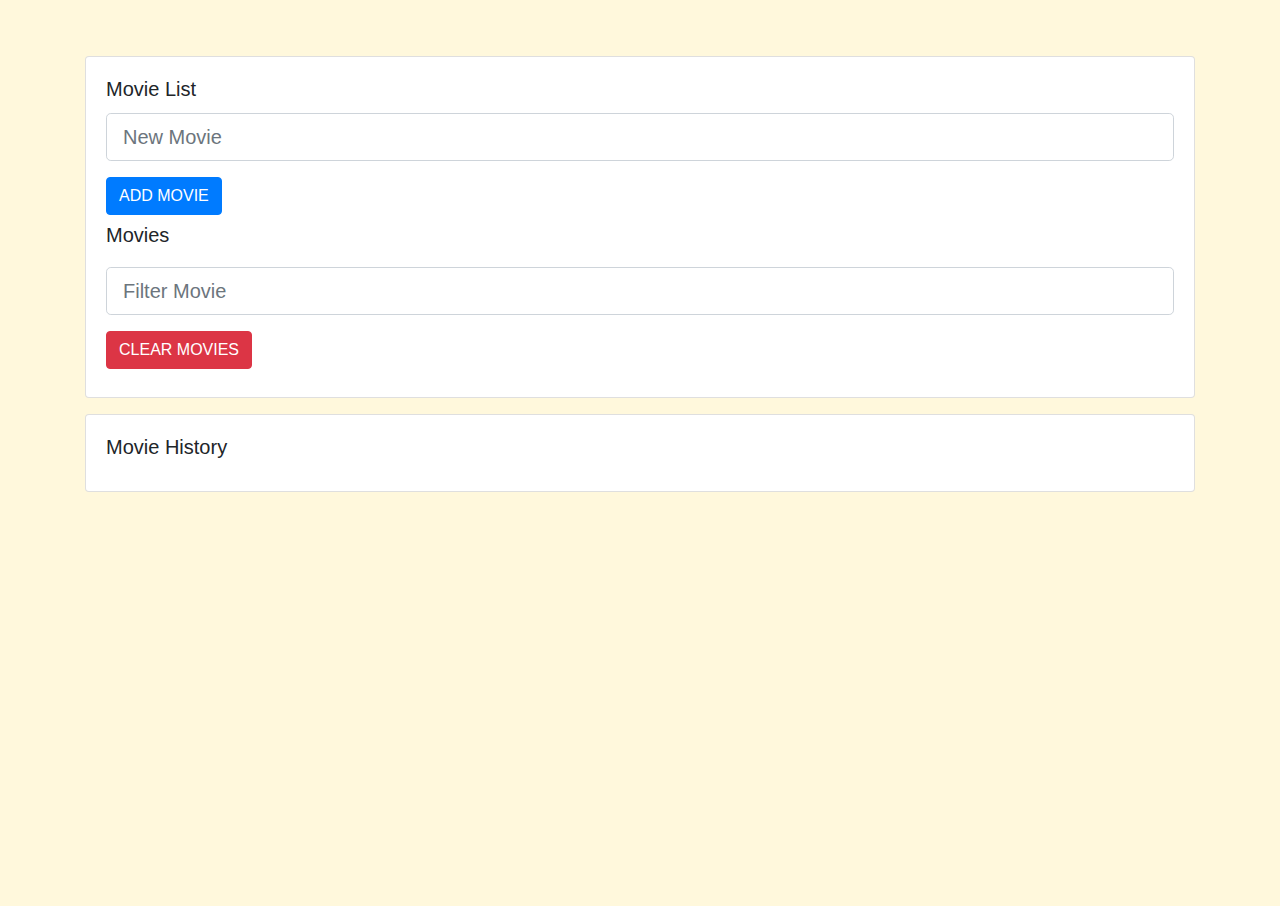
<file: index.html>
<!DOCTYPE html>
<html lang="en">
  <head>
    <meta charset="UTF-8" />
    <meta name="viewport" content="width=device-width, initial-scale=1.0" />
    <meta http-equiv="X-UA-Compatible" content="ie=edge" />
    <link
      rel="stylesheet"
      href="https://stackpath.bootstrapcdn.com/bootstrap/4.3.1/css/bootstrap.min.css"
      integrity="sha384-ggOyR0iXCbMQv3Xipma34MD+dH/1fQ784/j6cY/iJTQUOhcWr7x9JvoRxT2MZw1T"
      crossorigin="anonymous"
    />
    <link
      rel="stylesheet"
      href="https://use.fontawesome.com/releases/v5.8.2/css/all.css"
      integrity="sha384-oS3vJWv+0UjzBfQzYUhtDYW+Pj2yciDJxpsK1OYPAYjqT085Qq/1cq5FLXAZQ7Ay"
      crossorigin="anonymous"
    />
    <link rel="stylesheet" href="style.css" />
    <title>Favorite Movies</title>
  </head>
  <body>
    <div class="container my-5">
      <div class="row">
        <div class="col-sm-12">
          <div class="card my-2">
            <div class="card-body">
              <h5 class="card-title">Movie List</h5>
              <input
                class="form-control form-control-lg my-2"
                type="text"
                placeholder="New Movie"
              />
              <button
                type="button"
                class="btn btn-primary  my-2"
                onclick="addMovie()"
              >
                ADD MOVIE
              </button>
              <h5 class="card-title">Movies</h5>
              <ul class="list-group"></ul>
              <input
                class="form-control form-control-lg my-2"
                id="filter"
                type="text"
                placeholder="Filter Movie"
              />
              <button
                type="button"
                id="clearMovieButton"
                class="btn btn-danger btn-md my-2"
                onclick="clearMovies()"
              >
                CLEAR MOVIES
              </button>
            </div>
          </div>
        </div>
      </div>
      <!-- MOVIE HISTORY GOES BELOW THIS LINE -->
      <div class="row">
        <div class="col-sm-12">
          <div class="card my-2">
            <div class="card-body" id= "movieHistoryCard" oninput= "addTable">
              <h5 class="card-title">Movie History</h5>
              <!-- Your Table Should End Up Inside Here -->

            </div>
          </div>
        </div>
      </div>
    </div>
    <script
      src="https://code.jquery.com/jquery-3.3.1.slim.min.js"
      integrity="sha384-q8i/X+965DzO0rT7abK41JStQIAqVgRVzpbzo5smXKp4YfRvH+8abtTE1Pi6jizo"
      crossorigin="anonymous"
    ></script>
    <script
      src="https://cdnjs.cloudflare.com/ajax/libs/popper.js/1.14.7/umd/popper.min.js"
      integrity="sha384-UO2eT0CpHqdSJQ6hJty5KVphtPhzWj9WO1clHTMGa3JDZwrnQq4sF86dIHNDz0W1"
      crossorigin="anonymous"
    ></script>
    <script
      src="https://stackpath.bootstrapcdn.com/bootstrap/4.3.1/js/bootstrap.min.js"
      integrity="sha384-JjSmVgyd0p3pXB1rRibZUAYoIIy6OrQ6VrjIEaFf/nJGzIxFDsf4x0xIM+B07jRM"
      crossorigin="anonymous"
    ></script>
    <script src="app.js"></script>
  </body>
</html>
</file>
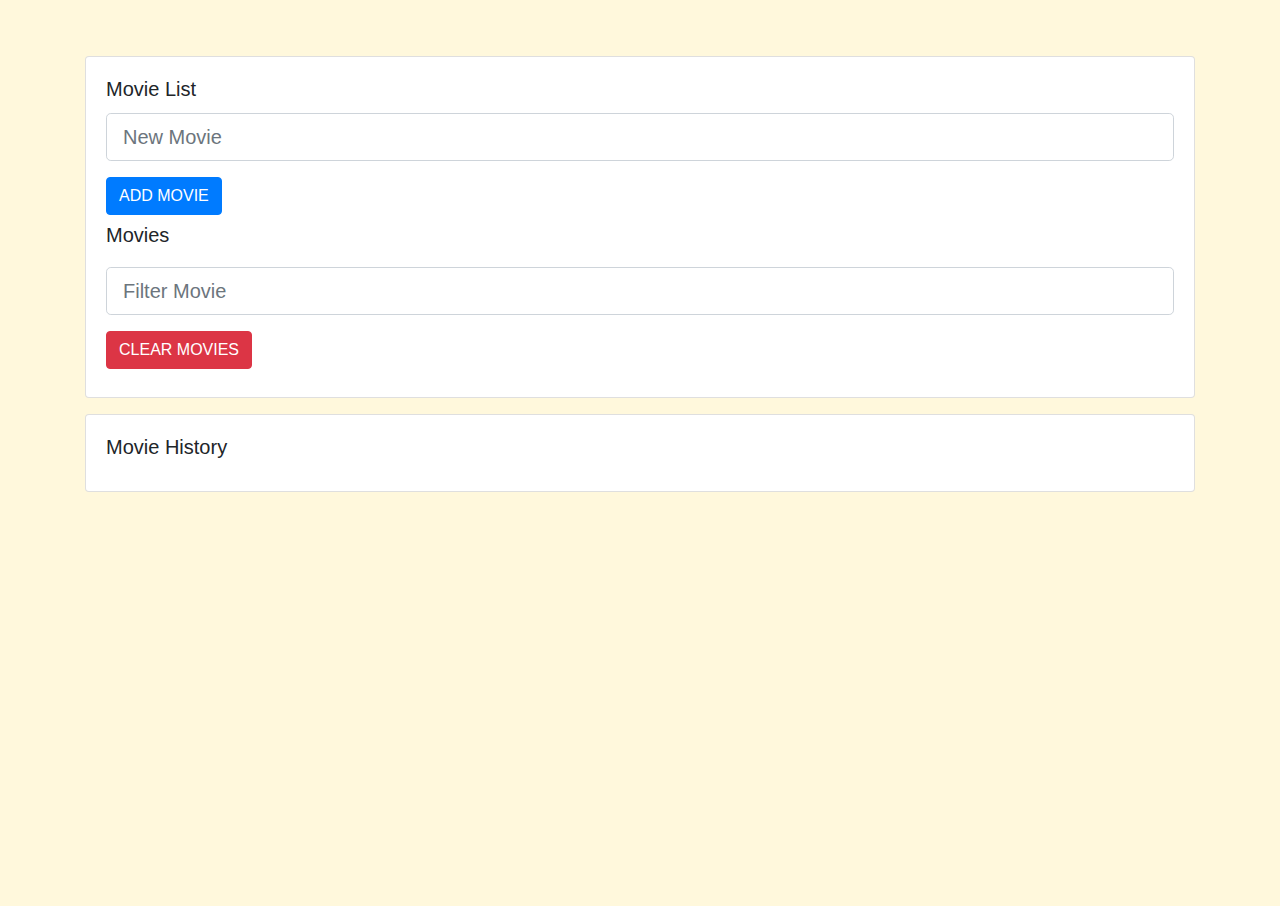
<file: index(1).html>
<!DOCTYPE html>
<html lang="en">
  <head>
    <meta charset="UTF-8" />
    <meta name="viewport" content="width=device-width, initial-scale=1.0" />
    <meta http-equiv="X-UA-Compatible" content="ie=edge" />
    <link
      rel="stylesheet"
      href="https://stackpath.bootstrapcdn.com/bootstrap/4.3.1/css/bootstrap.min.css"
      integrity="sha384-ggOyR0iXCbMQv3Xipma34MD+dH/1fQ784/j6cY/iJTQUOhcWr7x9JvoRxT2MZw1T"
      crossorigin="anonymous"
    />
    <link
      rel="stylesheet"
      href="https://use.fontawesome.com/releases/v5.8.2/css/all.css"
      integrity="sha384-oS3vJWv+0UjzBfQzYUhtDYW+Pj2yciDJxpsK1OYPAYjqT085Qq/1cq5FLXAZQ7Ay"
      crossorigin="anonymous"
    />
    <link rel="stylesheet" href="style(1).css" />
    <title>Favorite Movies</title>
  </head>
  <body>
    <div class="container my-5">
      <div class="row">
        <div class="col-sm-12">
          <div class="card my-2">
            <div class="card-body">
              <h5 class="card-title">Movie List</h5>
              <input
                class="form-control form-control-lg my-2"
                type="text"
                placeholder="New Movie"
              />
              <button
                type="button"
                class="btn btn-primary  my-2"
                onclick="addMovie()"
              >
                ADD MOVIE
              </button>
              <h5 class="card-title">Movies</h5>
              <ul class="list-group"></ul>
              <input
                class="form-control form-control-lg my-2"
                id="filter"
                type="text"
                placeholder="Filter Movie"
              />
              <button
                type="button"
                id="clearMovieButton"
                class="btn btn-danger btn-md my-2"
                onclick="clearMovies()"
              >
                CLEAR MOVIES
              </button>
            </div>
          </div>
        </div>
      </div>
      <!-- MOVIE HISTORY GOES BELOW THIS LINE -->
      <div class="row">
        <div class="col-sm-12">
          <div class="card my-2">
            <div class="card-body" id="movieHistoryCard">
              <h5 class="card-title">Movie History</h5>
              <!-- Your Table Should End Up Inside Here -->
              <!-- I changed this file! For the quiz-->
            </div>
          </div>
        </div>
      </div>
    </div>
    <script
      src="https://code.jquery.com/jquery-3.3.1.slim.min.js"
      integrity="sha384-q8i/X+965DzO0rT7abK41JStQIAqVgRVzpbzo5smXKp4YfRvH+8abtTE1Pi6jizo"
      crossorigin="anonymous"
    ></script>
    <script
      src="https://cdnjs.cloudflare.com/ajax/libs/popper.js/1.14.7/umd/popper.min.js"
      integrity="sha384-UO2eT0CpHqdSJQ6hJty5KVphtPhzWj9WO1clHTMGa3JDZwrnQq4sF86dIHNDz0W1"
      crossorigin="anonymous"
    ></script>
    <script
      src="https://stackpath.bootstrapcdn.com/bootstrap/4.3.1/js/bootstrap.min.js"
      integrity="sha384-JjSmVgyd0p3pXB1rRibZUAYoIIy6OrQ6VrjIEaFf/nJGzIxFDsf4x0xIM+B07jRM"
      crossorigin="anonymous"
    ></script>
    <script src="app(1).js"></script>
  </body>
</html>
</file>
<file: style.css>
.flex {
    display: block;
    justify-content: space-between;
    align-items: center;
  }
  
  .container {
    height: 90vh;
  }

  li:hover {
    cursor: pointer;
  }

  body{
    background-color: cornsilk;
    font-family: Arial, Helvetica, sans-serif;
  }
  
/* This is the file in branch styling-change. I add some changes below this sentence.
*/

  li:active{
    color: deepskyblue;
}
</file>
<file: style(1).css>
.flex {
    display: block;
    justify-content: space-between;
    align-items: center;
  }
  
  .container {
    height: 90vh;
  }

  li:hover {
    cursor: pointer;
  }
  
  ul{ list-style-type: none; }

  body{
    background-color: cornsilk;
    font-family: Arial, Helvetica, sans-serif;
    font-size: large;
  }
</file>
